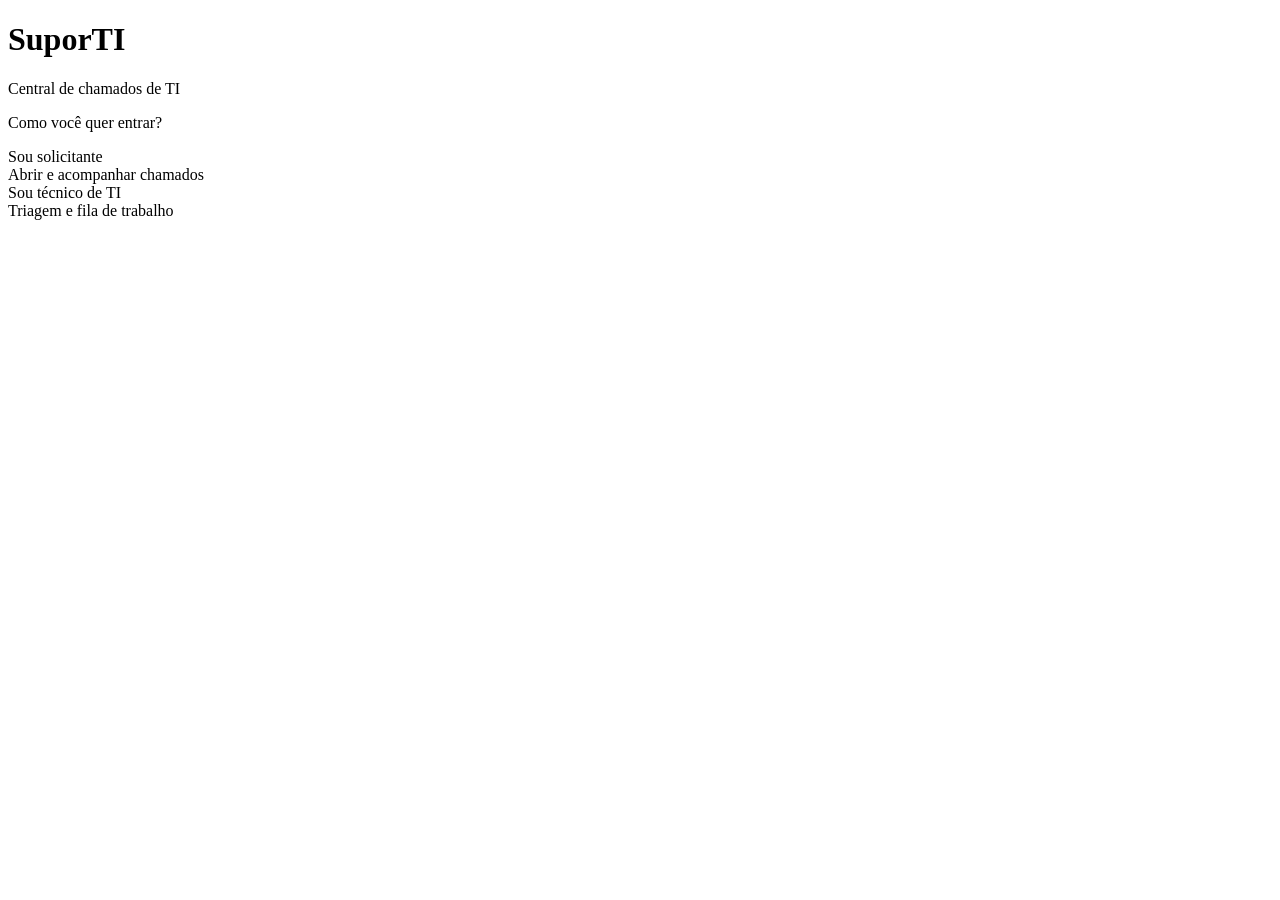
<file: src/main/resources/templates/index.html>
<!DOCTYPE html>
<html xmlns:th="http://www.thymeleaf.org">
<head th:replace="~{fragments/layout :: head('Início')}"></head>
<body class="bg-tela-inicial">

    <main class="container-inicial">
        <div class="card-inicial">
            <div class="inicial-header">
                <div class="logo-decoracao">
                    <span class="logo-ponto red"></span>
                    <span class="logo-ponto yellow"></span>
                    <span class="logo-ponto green"></span>
                </div>
                <h1 class="titulo-principal">SuporTI</h1>
                <p class="subtitulo-principal">Central de chamados de TI</p>
            </div>

            <p class="pergunta-modo">Como você quer entrar?</p>

            <div class="botoes-modo">
                <a th:href="@{/solicitante}" class="btn-modo">
                    <div class="btn-modo-titulo">Sou solicitante</div>
                    <div class="btn-modo-desc">Abrir e acompanhar chamados</div>
                </a>

                <a th:href="@{/tecnico}" class="btn-modo">
                    <div class="btn-modo-titulo">Sou técnico de TI</div>
                    <div class="btn-modo-desc">Triagem e fila de trabalho</div>
                </a>
            </div>
        </div>
    </main>

</body>
</html>
</file>
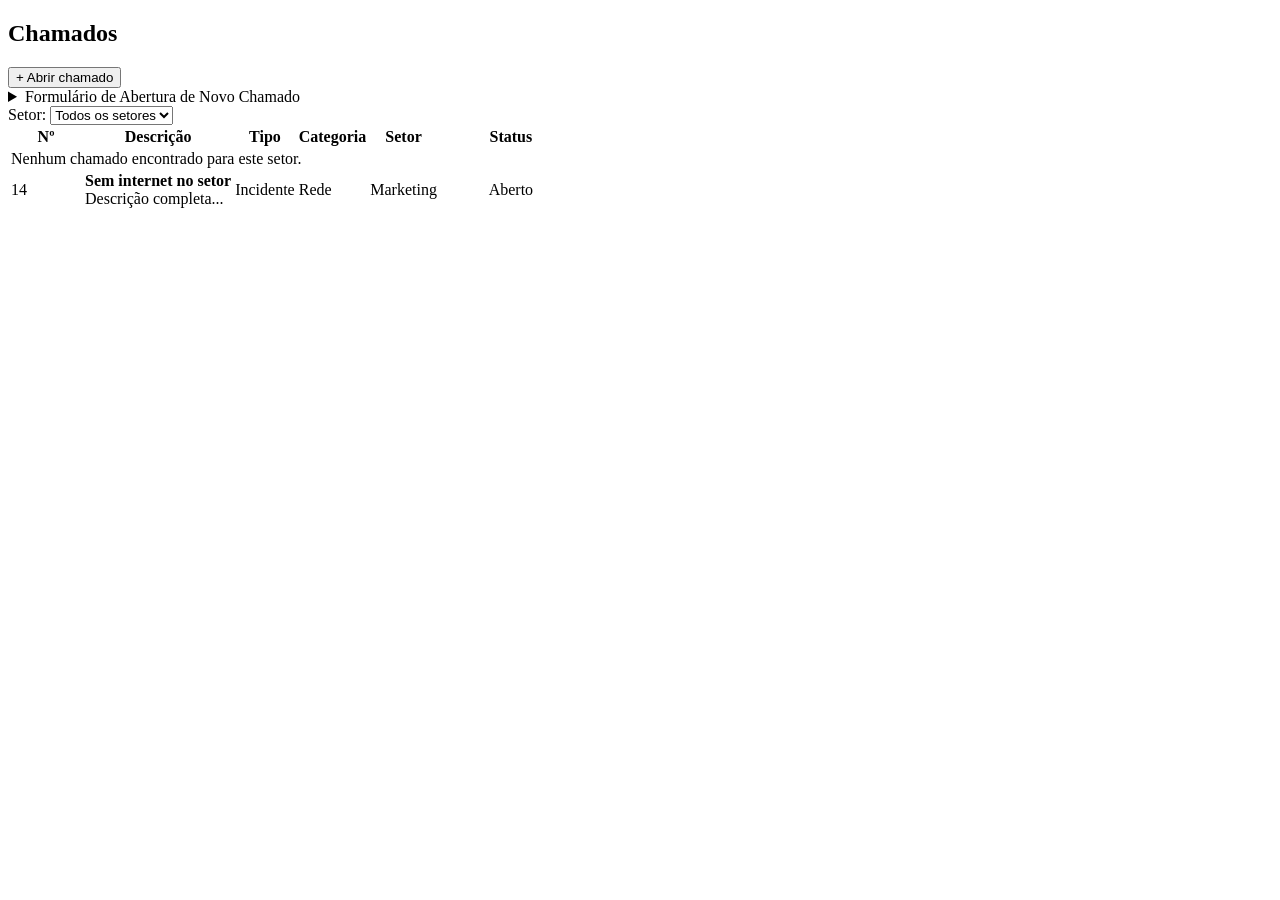
<file: src/main/resources/templates/solicitante.html>
<!DOCTYPE html>
<html xmlns:th="http://www.thymeleaf.org">
<head th:replace="~{fragments/layout :: head('Solicitante')}"></head>
<body>

    <header th:replace="~{fragments/layout :: cabecalho('Solicitante', '/')}"></header>

    <main class="container-principal">
        <div th:replace="~{fragments/layout :: avisos}"></div>

        <!-- Barra Superior: Título + Botão de Abrir Chamado -->
        <div class="page-top-bar">
            <h2 class="page-title">Chamados</h2>
            <button type="button" class="btn btn-primario" onclick="document.getElementById('detalhes-abrir-chamado').toggleAttribute('open')">
                + Abrir chamado
            </button>
        </div>

        <!-- Formulário de Abertura de Chamado (Expansível) -->
        <details id="detalhes-abrir-chamado" class="formulario-card-details">
            <summary class="formulario-card-summary">Formulário de Abertura de Novo Chamado</summary>
            
            <form th:action="@{/solicitante/chamados}" method="post" class="form-abertura">
                <h3 class="form-section-title">Novo chamado</h3>

                <div class="form-grid">
                    <!-- Tipo do chamado -->
                    <div class="form-group span-2">
                        <label class="form-label">Tipo do chamado *</label>
                        <div class="radio-grupo-cards">
                            <label class="radio-card">
                                <input type="radio" name="tipo" value="INCIDENTE" checked onchange="alternarCamposTipo()">
                                <div class="radio-card-body">
                                    <span class="radio-title">Algo parou de funcionar</span>
                                    <span class="radio-sub">Incidente operacional</span>
                                </div>
                            </label>
                            <label class="radio-card">
                                <input type="radio" name="tipo" value="REQUISICAO" onchange="alternarCamposTipo()">
                                <div class="radio-card-body">
                                    <span class="radio-title">Quero solicitar algo</span>
                                    <span class="radio-sub">Nova requisição ou acesso</span>
                                </div>
                            </label>
                        </div>
                    </div>

                    <!-- Título -->
                    <div class="form-group span-2">
                        <label for="titulo" class="form-label">Título do problema / pedido *</label>
                        <input type="text" id="titulo" name="titulo" class="form-input" placeholder="Ex: Impressora não imprime ou Instalar Excel" required>
                    </div>

                    <!-- Solicitante -->
                    <div class="form-group">
                        <label for="solicitante" class="form-label">Seu Nome (Solicitante) *</label>
                        <input type="text" id="solicitante" name="solicitante" class="form-input" placeholder="Ex: Maria Silva" required>
                    </div>

                    <!-- Setor -->
                    <div class="form-group">
                        <label for="setor" class="form-label">Setor *</label>
                        <select id="setor" name="setor" class="form-select" required>
                            <option value="" disabled selected>Selecione o setor...</option>
                            <option th:each="s : ${setores}" th:value="${s}" th:text="${s.nomeExibicao}"></option>
                        </select>
                    </div>

                    <!-- Categoria -->
                    <div class="form-group span-2">
                        <label for="categoria" class="form-label">Categoria *</label>
                        <select id="categoria" name="categoria" class="form-select" required>
                            <option value="" disabled selected>Selecione a categoria técnica...</option>
                            <option th:each="c : ${categorias}" th:value="${c}" th:text="${c.descricao}"></option>
                        </select>
                    </div>

                    <!-- Descrição -->
                    <div class="form-group span-2">
                        <label for="descricao" class="form-label">Descrição detalhada *</label>
                        <textarea id="descricao" name="descricao" rows="3" class="form-textarea" placeholder="Descreva o que está acontecendo ou o que você precisa..." required></textarea>
                    </div>

                    <!-- Campos específicos de INCIDENTE -->
                    <div id="campos-incidente" class="form-group-especifico span-2">
                        <div class="form-checkbox-wrapper">
                            <input type="checkbox" id="flagIncidente" name="flagEspecifica" value="true">
                            <label for="flagIncidente"><strong>Sistema Indisponível?</strong> (Indisponibilidade crítica com atendimento imediato)</label>
                        </div>
                        <div class="form-group mt-2">
                            <label for="ambienteAfetado" class="form-label">Ambiente Afetado (opcional)</label>
                            <input type="text" id="ambienteAfetado" name="detalheEspecifico" class="form-input" placeholder="Ex: Produção, 2º Andar, Recepção">
                        </div>
                    </div>

                    <!-- Campos específicos de REQUISIÇÃO (inicialmente ocultos) -->
                    <div id="campos-requisicao" class="form-group-especifico span-2" style="display: none;">
                        <div class="form-checkbox-wrapper">
                            <input type="checkbox" id="flagRequisicao" name="flagEspecifica" value="true" disabled>
                            <label for="flagRequisicao"><strong>Requer Aprovação da Gestão?</strong> (+24h para validação gerencial)</label>
                        </div>
                        <div class="form-group mt-2">
                            <label for="justificativaNegocio" class="form-label">Justificativa de Negócio</label>
                            <input type="text" id="justificativaNegocio" name="detalheEspecifico" class="form-input" placeholder="Ex: Novo colaborador iniciando no setor" disabled>
                        </div>
                    </div>
                </div>

                <div class="form-botoes-acao">
                    <button type="button" class="btn btn-secundario" onclick="document.getElementById('detalhes-abrir-chamado').removeAttribute('open')">
                        Cancelar
                    </button>
                    <button type="submit" class="btn btn-primario">
                        Abrir chamado
                    </button>
                </div>
            </form>
        </details>

        <!-- Filtro por Setor -->
        <div class="filtro-bar">
            <form th:action="@{/solicitante}" method="get" class="filtro-form">
                <label for="filtroSetor" class="filtro-label">Setor:</label>
                <select id="filtroSetor" name="setor" class="form-select filtro-select" onchange="this.form.submit()">
                    <option value="" th:selected="${setorSelecionado == null}">Todos os setores</option>
                    <option th:each="s : ${setores}" th:value="${s}" th:text="${s.nomeExibicao}" th:selected="${setorSelecionado == s}"></option>
                </select>
            </form>
        </div>

        <!-- Tabela de Chamados -->
        <div class="tabela-container">
            <table class="tabela-chamados">
                <thead>
                    <tr>
                        <th style="width: 70px;">Nº</th>
                        <th>Descrição</th>
                        <th>Tipo</th>
                        <th>Categoria</th>
                        <th>Setor</th>
                        <th style="width: 140px; text-align: center;">Status</th>
                    </tr>
                </thead>
                <tbody>
                    <tr th:if="${#lists.isEmpty(chamados)}">
                        <td colspan="6" class="tabela-vazia">Nenhum chamado encontrado para este setor.</td>
                    </tr>
                    <tr th:each="c : ${chamados}">
                        <td class="col-id" th:text="${c.id}">14</td>
                        <td>
                            <strong th:text="${c.titulo}">Sem internet no setor</strong>
                            <div class="text-muted" th:text="${c.descricao}">Descrição completa...</div>
                        </td>
                        <td>
                            <span class="badge" th:classappend="${c.tipo.name() == 'INCIDENTE' ? 'badge-incidente' : 'badge-requisicao'}" th:text="${c.tipo}">Incidente</span>
                        </td>
                        <td th:text="${c.categoria.descricao}">Rede</td>
                        <td th:text="${c.setor.nomeExibicao}">Marketing</td>
                        <td style="text-align: center;">
                            <span class="badge"
                                  th:classappend="${c.status.name() == 'ABERTO' ? 'badge-aberto' : (c.status.name() == 'EM_ANDAMENTO' ? 'badge-andamento' : (c.status.name() == 'CONCLUIDO' ? 'badge-concluido' : 'badge-cancelado'))}"
                                  th:text="${c.status.descricao}">Aberto</span>
                        </td>
                    </tr>
                </tbody>
            </table>
        </div>
    </main>

    <script>
        function alternarCamposTipo() {
            const isIncidente = document.querySelector('input[name="tipo"][value="INCIDENTE"]').checked;
            const camposInc = document.getElementById('campos-incidente');
            const camposReq = document.getElementById('campos-requisicao');
            
            const flagInc = document.getElementById('flagIncidente');
            const ambAfetado = document.getElementById('ambienteAfetado');
            const flagReq = document.getElementById('flagRequisicao');
            const justNegocio = document.getElementById('justificativaNegocio');

            if (isIncidente) {
                camposInc.style.display = 'block';
                camposReq.style.display = 'none';
                flagInc.disabled = false;
                ambAfetado.disabled = false;
                flagReq.disabled = true;
                justNegocio.disabled = true;
            } else {
                camposInc.style.display = 'none';
                camposReq.style.display = 'block';
                flagInc.disabled = true;
                ambAfetado.disabled = true;
                flagReq.disabled = false;
                justNegocio.disabled = false;
            }
        }

        window.addEventListener('pageshow', (event) => {
            if (event.persisted) {
                window.location.reload();
            }
        });
    </script>
</body>
</html>
</file>
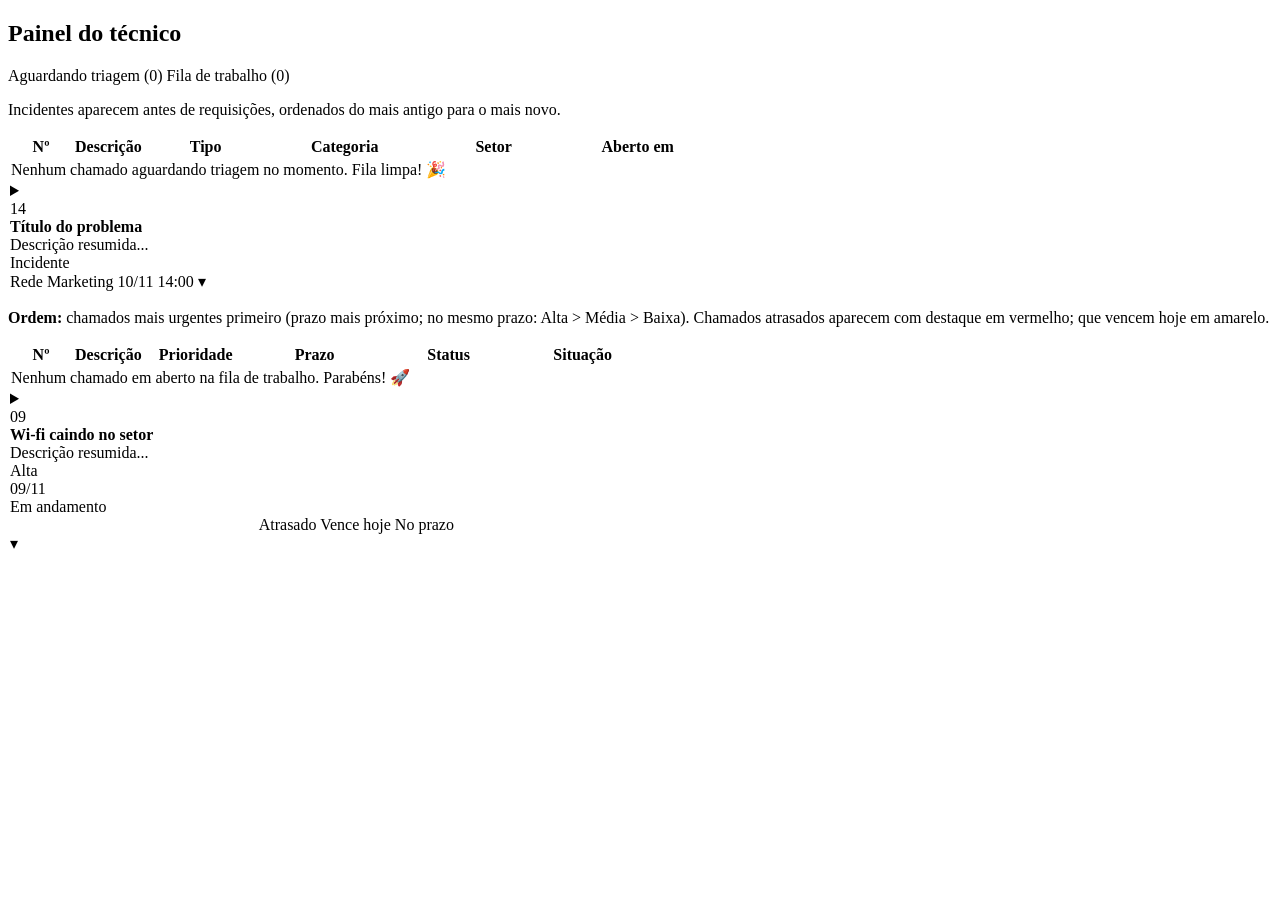
<file: src/main/resources/templates/tecnico.html>
<!DOCTYPE html>
<html xmlns:th="http://www.thymeleaf.org">
<head th:replace="~{fragments/layout :: head('Painel do Técnico')}"></head>
<body>

    <header th:replace="~{fragments/layout :: cabecalho('Técnico de TI', '/')}"></header>

    <main class="container-principal">
        <div th:replace="~{fragments/layout :: avisos}"></div>

        <div class="page-top-bar">
            <h2 class="page-title">Painel do técnico</h2>
        </div>

        <!-- Abas do Técnico -->
        <div class="abas-navegacao">
            <a th:href="@{/tecnico(aba='triagem')}"
               class="btn-aba"
               th:classappend="${abaAtiva == 'triagem' ? 'ativa' : ''}">
                Aguardando triagem (<span th:text="${qtdAguardando}">0</span>)
            </a>
            <a th:href="@{/tecnico(aba='fila')}"
               class="btn-aba"
               th:classappend="${abaAtiva == 'fila' ? 'ativa' : ''}">
                Fila de trabalho (<span th:text="${qtdFila}">0</span>)
            </a>
        </div>

        <!-- ========================================== -->
        <!-- ABA 1: AGUARDANDO TRIAGEM -->
        <!-- ========================================== -->
        <section th:if="${abaAtiva == 'triagem'}" class="secao-aba">
            <p class="aba-descricao">Incidentes aparecem antes de requisições, ordenados do mais antigo para o mais novo.</p>

            <div class="tabela-container">
                <table class="tabela-chamados">
                    <thead>
                        <tr>
                            <th style="width: 60px;">Nº</th>
                            <th>Descrição</th>
                            <th style="width: 120px;">Tipo</th>
                            <th style="width: 150px;">Categoria</th>
                            <th style="width: 140px;">Setor</th>
                            <th style="width: 140px;">Aberto em</th>
                            <th style="width: 50px;"></th>
                        </tr>
                    </thead>
                    <tbody>
                        <tr th:if="${#lists.isEmpty(chamadosAguardando)}">
                            <td colspan="7" class="tabela-vazia">Nenhum chamado aguardando triagem no momento. Fila limpa! 🎉</td>
                        </tr>
                        <!-- Linha expandida com details/summary -->
                        <tr th:each="c : ${chamadosAguardando}">
                            <td colspan="7" style="padding: 0;">
                                <details class="linha-detalhe-chamado">
                                    <summary class="linha-summary">
                                        <div class="resumo-grid">
                                            <span class="col-id" th:text="${c.id}">14</span>
                                            <div>
                                                <strong th:text="${c.titulo}">Título do problema</strong>
                                                <div class="text-muted" th:text="${c.descricao}">Descrição resumida...</div>
                                            </div>
                                            <div>
                                                <span class="badge" th:classappend="${c.tipo.name() == 'INCIDENTE' ? 'badge-incidente' : 'badge-requisicao'}" th:text="${c.tipo}">Incidente</span>
                                            </div>
                                            <span th:text="${c.categoria.descricao}">Rede</span>
                                            <span th:text="${c.setor.nomeExibicao}">Marketing</span>
                                            <span th:text="${#temporals.format(c.dataAbertura, 'dd/MM/yyyy HH:mm')}">10/11 14:00</span>
                                            <span class="seta-expandir">▾</span>
                                        </div>
                                    </summary>

                                    <!-- Conteúdo expandido da linha -->
                                    <div class="painel-expansao">
                                        <div class="detalhes-info-grid">
                                            <div>
                                                <strong>Solicitante:</strong> <span th:text="${c.solicitante}">João</span>
                                            </div>
                                            <div>
                                                <strong>Status atual:</strong> 
                                                <span class="badge badge-aberto" th:text="${c.status.descricao}">Aberto</span>
                                            </div>
                                            <div>
                                                <strong>Tipo & SLA:</strong> <span th:text="${c.obterDescricaoSla()}">Descrição SLA</span>
                                            </div>
                                        </div>

                                        <!-- Formulário de Definição de Prioridade (Triagem) -->
                                        <div class="box-triagem-acao">
                                            <form th:action="@{/tecnico/chamados/{id}/prioridade(id=${c.id})}" method="post" class="form-inline-triagem">
                                                <label class="form-label mb-0">Prioridade:</label>
                                                <select name="prioridade" class="form-select select-inline" th:disabled="${!c.podeDefinirPrioridade()}">
                                                    <option th:each="p : ${prioridades}" th:value="${p}" th:text="${p.descricao}"></option>
                                                </select>
                                                <button type="submit" class="btn btn-primario" th:disabled="${!c.podeDefinirPrioridade()}">Definir</button>
                                                <span class="text-muted small">O prazo limite é calculado automaticamente na definição.</span>
                                            </form>
                                        </div>

                                        <!-- Botões de Ações de Ciclo de Vida -->
                                        <div class="botoes-acoes-painel">
                                            <!-- Iniciar Atendimento -->
                                            <form th:action="@{/tecnico/chamados/{id}/iniciar(id=${c.id})}" method="post">
                                                <button type="submit" class="btn btn-andamento" th:disabled="${!c.podeIniciar()}">
                                                    Em andamento
                                                </button>
                                            </form>

                                            <!-- Concluir -->
                                            <form th:action="@{/tecnico/chamados/{id}/concluir(id=${c.id})}" method="post">
                                                <button type="submit" class="btn btn-concluir" th:disabled="${!c.podeConcluir()}">
                                                    Concluir
                                                </button>
                                            </form>

                                            <!-- Cancelar com Motivo -->
                                            <details class="cancelar-details">
                                                <summary class="btn btn-cancelar" th:disabled="${!c.podeCancelar()}">Cancelar</summary>
                                                <form th:action="@{/tecnico/chamados/{id}/cancelar(id=${c.id})}" method="post" class="mt-2">
                                                    <input type="hidden" name="abaOrigem" value="triagem">
                                                    <input type="text" name="motivo" class="form-input" placeholder="Motivo do cancelamento..." required>
                                                    <button type="submit" class="btn btn-cancelar mt-1">Confirmar Cancelamento</button>
                                                </form>
                                            </details>
                                        </div>
                                    </div>
                                </details>
                            </td>
                        </tr>
                    </tbody>
                </table>
            </div>
        </section>

        <!-- ========================================== -->
        <!-- ABA 2: FILA DE TRABALHO -->
        <!-- ========================================== -->
        <section th:if="${abaAtiva == 'fila'}" class="secao-aba">
            <p class="aba-descricao">
                <strong>Ordem:</strong> chamados mais urgentes primeiro (prazo mais próximo; no mesmo prazo: Alta > Média > Baixa).
                Chamados atrasados aparecem com destaque em vermelho; que vencem hoje em amarelo.
            </p>

            <div class="tabela-container">
                <table class="tabela-chamados">
                    <thead>
                        <tr>
                            <th style="width: 60px;">Nº</th>
                            <th>Descrição</th>
                            <th style="width: 100px;">Prioridade</th>
                            <th style="width: 130px;">Prazo</th>
                            <th style="width: 130px;">Status</th>
                            <th style="width: 130px; text-align: center;">Situação</th>
                            <th style="width: 50px;"></th>
                        </tr>
                    </thead>
                    <tbody>
                        <tr th:if="${#lists.isEmpty(chamadosFila)}">
                            <td colspan="7" class="tabela-vazia">Nenhum chamado em aberto na fila de trabalho. Parabéns! 🚀</td>
                        </tr>
                        <tr th:each="c : ${chamadosFila}">
                            <td colspan="7" style="padding: 0;">
                                <details class="linha-detalhe-chamado">
                                    <summary class="linha-summary">
                                        <div class="fila-grid">
                                            <span class="col-id" th:text="${c.id}">09</span>
                                            <div>
                                                <strong th:text="${c.titulo}">Wi-fi caindo no setor</strong>
                                                <div class="text-muted" th:text="${c.descricao}">Descrição resumida...</div>
                                            </div>
                                            <div>
                                                <span class="badge"
                                                      th:classappend="${c.prioridade.name() == 'ALTA' ? 'badge-alta' : (c.prioridade.name() == 'MEDIA' ? 'badge-media' : 'badge-baixa')}"
                                                      th:text="${c.prioridade.descricao}">Alta</span>
                                            </div>
                                            <span th:text="${c.prazoLimite != null ? #temporals.format(c.prazoLimite, 'dd/MM/yyyy HH:mm') : '—'}">09/11</span>
                                            <div>
                                                <span class="badge"
                                                      th:classappend="${c.status.name() == 'ABERTO' ? 'badge-aberto' : 'badge-andamento'}"
                                                      th:text="${c.status.descricao}">Em andamento</span>
                                            </div>
                                            <div style="text-align: center;">
                                                <span th:if="${c.isAtrasado()}" class="badge-situacao situacao-atrasado">Atrasado</span>
                                                <span th:if="${!c.isAtrasado() and c.isVenceHoje()}" class="badge-situacao situacao-hoje">Vence hoje</span>
                                                <span th:if="${!c.isAtrasado() and !c.isVenceHoje()}" class="badge-situacao situacao-noprazo">No prazo</span>
                                            </div>
                                            <span class="seta-expandir">▾</span>
                                        </div>
                                    </summary>

                                    <!-- Conteúdo expandido da linha na Fila -->
                                    <div class="painel-expansao">
                                        <div class="detalhes-info-grid">
                                            <div><strong>Solicitante:</strong> <span th:text="${c.solicitante}">Carlos</span></div>
                                            <div><strong>Setor:</strong> <span th:text="${c.setor.nomeExibicao}">TI</span></div>
                                            <div><strong>Categoria:</strong> <span th:text="${c.categoria.descricao}">Software</span></div>
                                            <div class="span-2"><strong>Regra de SLA:</strong> <span th:text="${c.obterDescricaoSla()}">...</span></div>
                                        </div>

                                        <!-- Botão Aprovação (se for Requisição pendente) -->
                                        <div th:if="${c.tipo.name() == 'REQUISICAO' and c.podeAprovar()}" class="box-aprovacao-alerta">
                                            <span>Esta requisição requer aprovação gerencial antes de iniciar o atendimento.</span>
                                            <form th:action="@{/tecnico/chamados/{id}/aprovar(id=${c.id})}" method="post" style="display: inline;">
                                                <button type="submit" class="btn btn-primario btn-sm">Aprovar Requisição</button>
                                            </form>
                                        </div>

                                        <!-- Botões de Ciclo de Vida -->
                                        <div class="botoes-acoes-painel">
                                            <!-- Iniciar Atendimento -->
                                            <form th:action="@{/tecnico/chamados/{id}/iniciar(id=${c.id})}" method="post">
                                                <button type="submit" class="btn btn-andamento" th:disabled="${!c.podeIniciar()}">
                                                    Iniciar Atendimento
                                                </button>
                                            </form>

                                            <!-- Concluir Chamado -->
                                            <form th:action="@{/tecnico/chamados/{id}/concluir(id=${c.id})}" method="post">
                                                <button type="submit" class="btn btn-concluir" th:disabled="${!c.podeConcluir()}">
                                                    Concluir
                                                </button>
                                            </form>

                                            <!-- Cancelar -->
                                            <details class="cancelar-details">
                                                <summary class="btn btn-cancelar" th:disabled="${!c.podeCancelar()}">Cancelar</summary>
                                                <form th:action="@{/tecnico/chamados/{id}/cancelar(id=${c.id})}" method="post" class="mt-2">
                                                    <input type="hidden" name="abaOrigem" value="fila">
                                                    <input type="text" name="motivo" class="form-input" placeholder="Motivo do cancelamento..." required>
                                                    <button type="submit" class="btn btn-cancelar mt-1">Confirmar Cancelamento</button>
                                                </form>
                                            </details>
                                        </div>
                                    </div>
                                </details>
                            </td>
                        </tr>
                    </tbody>
                </table>
            </div>
        </section>
    </main>

</body>
</html>
</file>
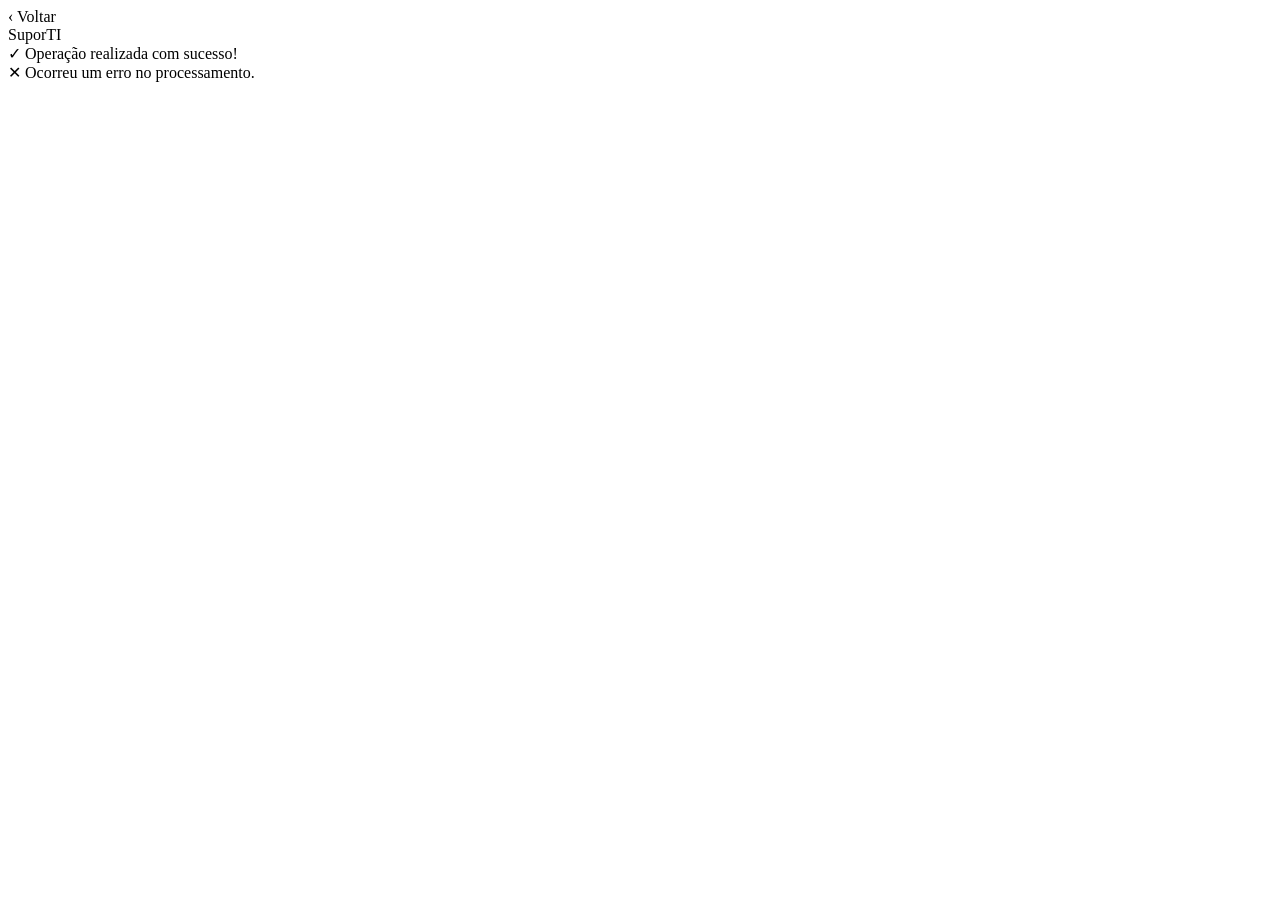
<file: src/main/resources/templates/fragments/layout.html>
<!DOCTYPE html>
<html xmlns:th="http://www.thymeleaf.org">
<head th:fragment="head(titulo)">
    <meta charset="UTF-8">
    <meta name="viewport" content="width=device-width, initial-scale=1.0">
    <title th:text="${titulo != null ? titulo + ' — SuporTI' : 'SuporTI — Central de Chamados'}">SuporTI</title>
    <link rel="stylesheet" th:href="@{/css/style.css}">
    <link rel="preconnect" href="https://fonts.googleapis.com">
    <link rel="preconnect" href="https://fonts.gstatic.com" crossorigin>
    <link href="https://fonts.googleapis.com/css2?family=Inter:wght@400;500;600;700&display=swap" rel="stylesheet">
</head>
<body>

    <!-- Cabeçalho comum -->
    <header th:fragment="cabecalho(subtitulo, linkVoltar)" class="header-bar">
        <div class="header-container">
            <div class="header-left">
                <a th:if="${linkVoltar != null}" th:href="${linkVoltar}" class="btn-voltar">‹ Voltar</a>
                <div class="header-brand">
                    <span class="logo-title">SuporTI</span>
                    <span th:if="${subtitulo != null}" class="logo-sub" th:text="' · ' + ${subtitulo}"></span>
                </div>
            </div>
        </div>
    </header>

    <!-- Avisos e mensagens flash (sucesso e erro) -->
    <div th:fragment="avisos" class="avisos-container">
        <div th:if="${sucesso}" class="alerta alerta-sucesso">
            <span class="alerta-icone">✓</span>
            <span th:text="${sucesso}">Operação realizada com sucesso!</span>
        </div>
        <div th:if="${erro}" class="alerta alerta-erro">
            <span class="alerta-icone">✕</span>
            <span th:text="${erro}">Ocorreu um erro no processamento.</span>
        </div>
    </div>

</body>
</html>
</file>
